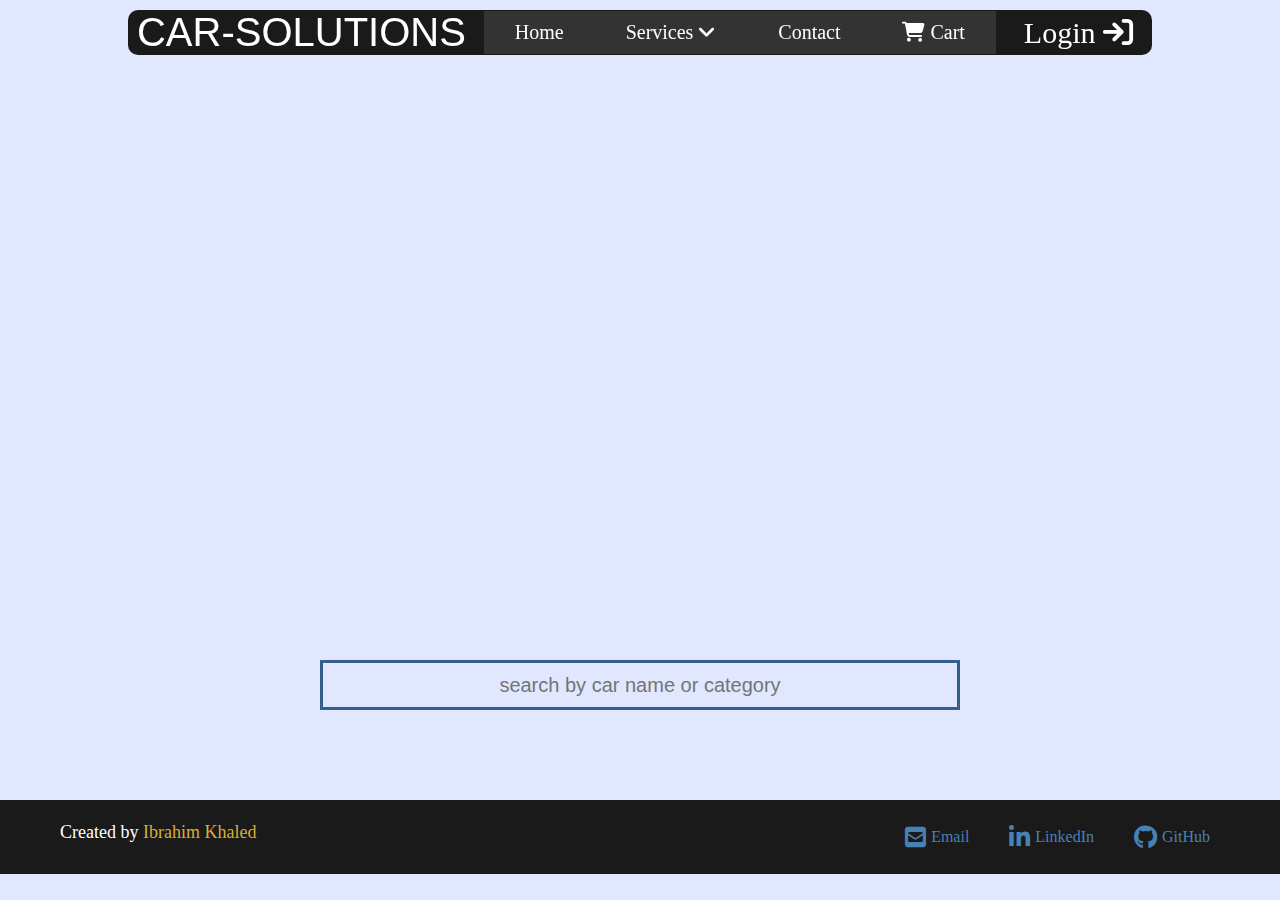
<file: index.html>
<!DOCTYPE html>
<html lang="en">

<head>
    <meta charset="UTF-8">
    <meta name="viewport" content="width=device-width, initial-scale=1.0">
    <title>car-solutions</title>
    <link rel="stylesheet" href="style/style.css">
    <link rel="stylesheet" href="style/all.css">
    <link rel="stylesheet" href="https://cdn.jsdelivr.net/npm/swiper@11/swiper-bundle.min.css" />
</head>

<body>
    <div class="car-details">

    </div>
    <div class="wrapper">
        <nav>
            <p class="logo">car-solutions</p>
            <ul class="main-nav">
                <li><a href="#returnTop">Home</a></li>
                <li id="drop-down-btn">services <i class="fa-solid fa-angle-down"></i>
                    <ul id="nested-list">
                        <li id="rent-car"><a href="">rent a car</a></li>
                        <li id="buy-car"><a href="">buy a car</a></li>
                    </ul>
                </li>
                <li><a href="#contact">contact</a></li>
                <li><a href="html/cart.html" target="_blank"><i class="fa-solid fa-cart-shopping"></i> cart </a></li>
            </ul>
            <div id="login-icon"><a href="html/login.html" target="_blank">Login <i
                        class="fa-solid fa-arrow-right-to-bracket"></i></a>
            </div>
        </nav>
        <section class="view-cars" id="returnTop">
            <div class="swiper mySwiper">
                <div class="swiper-wrapper"> 
                </div>
                <div class="swiper-button-next"></div>
                <div class="swiper-button-prev"></div>
            </div>
        </section>
        <section class="search">
            <input type="text" placeholder="search by car name or category" id="search">
            <div id="search-result">
            </div>
        </section>
        <footer class="contact-section" id="contact">
            <div class="contact-container">
                <p>Created by <a href="https://your-portfolio.com" target="_blank" rel="noopener noreferrer">Ibrahim
                        Khaled</a>
                </p>
                <ul class="links">
                    <li><a href="mailto:iiibrahimKhaled@gmail.com" target="_blank" rel="noopener noreferrer"><i
                                class="fa-solid fa-square-envelope"></i> Email</a></li>
                    <li><a href="https://www.linkedin.com/in/iibrahim-khaled/" target="_blank"
                            rel="noopener noreferrer"><i class="fa-brands fa-linkedin-in"></i> LinkedIn</a></li>
                    <li><a href="https://github.com/iibrahimshaban" target="_blank" rel="noopener noreferrer"><i
                                class="fa-brands fa-github"></i> GitHub</a></li>
                </ul>
            </div>
        </footer>
    </div>
    <script src="https://cdn.jsdelivr.net/npm/swiper@11/swiper-bundle.min.js"></script>
    <script src="js/user.js"></script>
</body>

</html>
</file>
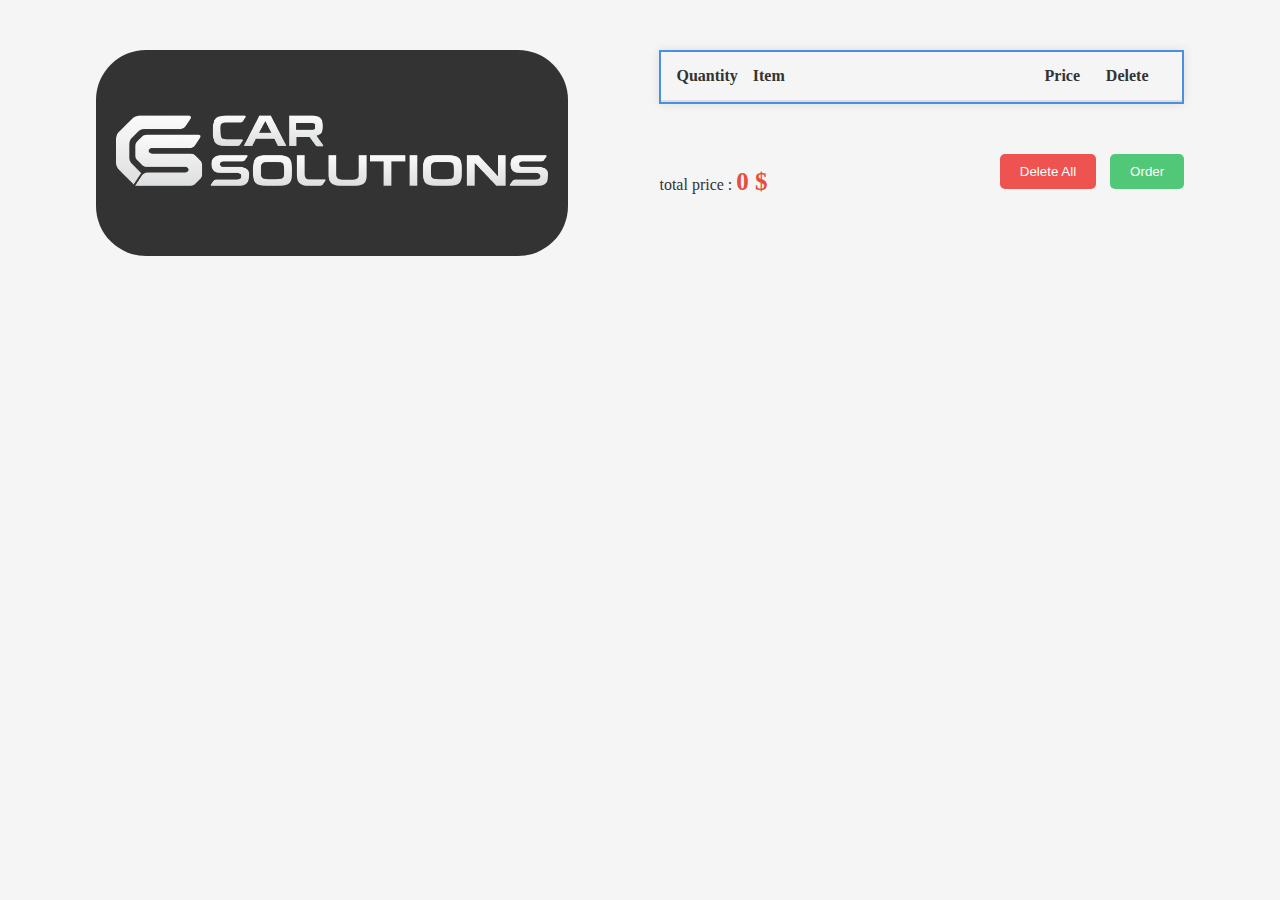
<file: html/cart.html>
<!DOCTYPE html>
<html lang="en">

<head>
    <meta charset="UTF-8">
    <meta name="viewport" content="width=device-width, initial-scale=1.0">
    <title>cart</title>
    <link rel="stylesheet" href="/style/style.css">
    <link rel="stylesheet" href="/style/all.css">
</head>

<body>
    <div class="cart-wrapper">
        <div class="logo">
            <img src="/images/logo-car-solutions.png" alt="">
        </div>
        <div class="content">
            <div class="order-table">
                <div class="order-header">
                    <p>Quantity</p>
                    <p class="m">item</p>
                    <p>price</p>
                    <div class="delete">delete</div>
                </div>
                <div id="order-body">

                </div>
            </div>
            <div class="options">
                <p>total price : <span id="totalPrice">price</span></p>
                <div class="buttons">
                    <button id="deleteAll" type="button" >Delete All</button>
                    <button id="order" type="button" onclick="addToCart()">Order</button>
                </div>
            </div>
        </div>
    </div>
    <script src="/js/cart.js"></script>
</body>

</html>
</file>
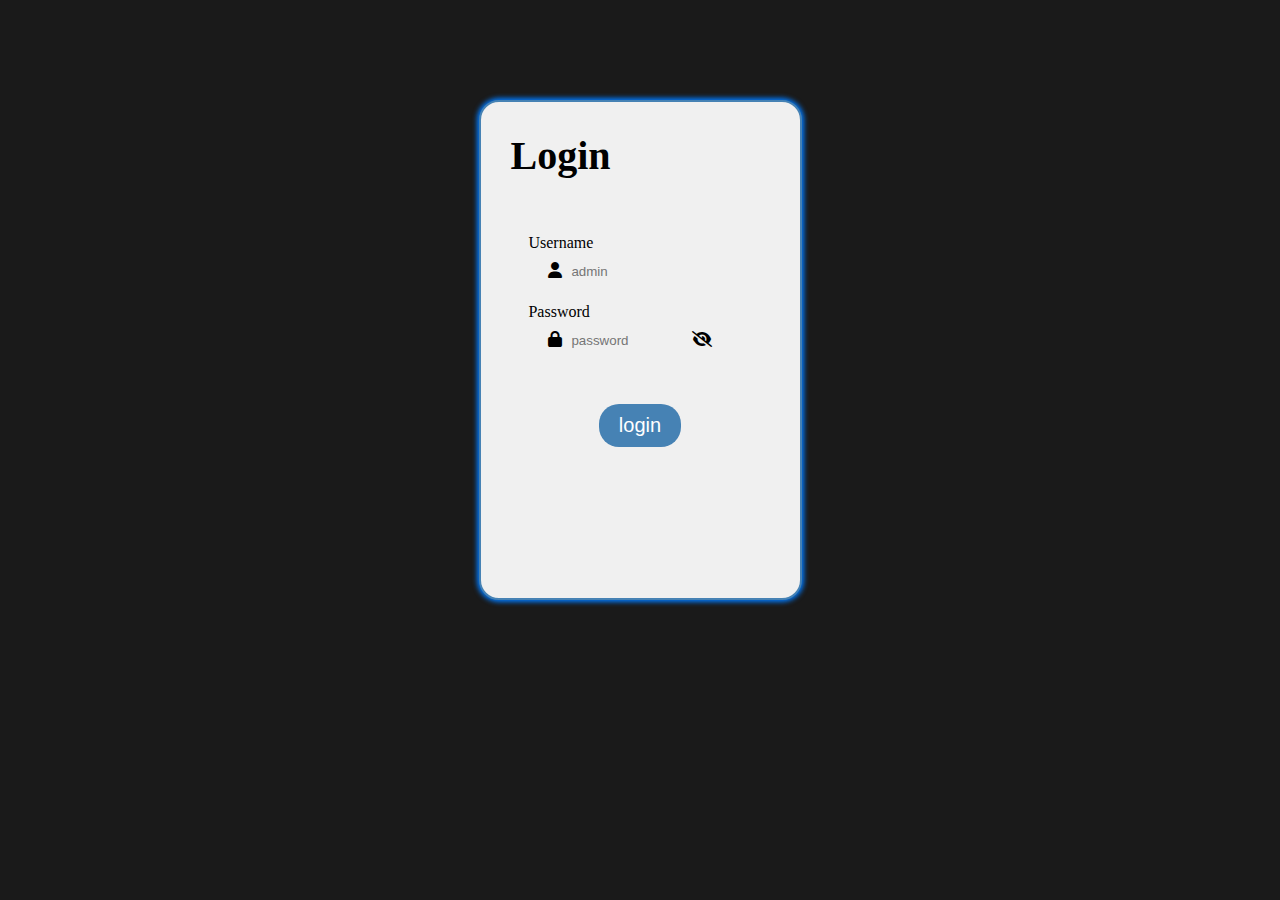
<file: html/login.html>
<!DOCTYPE html>
<html lang="en">
<head>
    <meta charset="UTF-8">
    <meta name="viewport" content="width=device-width, initial-scale=1.0">
    <title>Login</title>
    <link rel="stylesheet" href="/style/style.css">
    <link rel="stylesheet" href="/style/all.css">
</head>
<body>
    <div class="login-container">
        <div class="login">
            <h1>Login</h1>
            <div id="error-box"></div>
            <form action="/html/admin.html">
                <div class="outer-container">
                    <label for="admin" class="title">username</label>
                    <div class="inner-container">
                        <i class="fa-solid fa-user"></i>
                        <input type="text" placeholder="admin" id="admin" name="username">
                    </div>
                </div>
                <div class="outer-container">
                    <label for="password" class="title">password</label>
                    <div class="inner-container">
                        <i class="fa-solid fa-lock"></i>
                        <input type="password" placeholder="password" id="password" name="password">
                        <span id="open-eye"><i class="fa-solid fa-eye-slash"></i></span>
                        <span id="close-eye"><i class="fa-solid fa-eye"></i></span>
                    </div>
                </div> 
                <input type="submit" value="login" id="submit" name="submit">
            </form>
        </div>
    </div>
    <script src="/js/login.js"></script>
</body>
</html>
</file>
<file: style/style.css>
* {
    padding: 0;
    margin: 0;
    box-sizing: border-box;
}

.wrapper {
    width: 100%;
    min-height: 100vh;
    position: relative;
    background-color: #e0e7ff;
}

nav {
    position: fixed;
    width: 80%;
    margin: 10px 10%;
    border-radius: 10px;
    display: flex;
    justify-content: space-around;
    align-items: center;
    background-color: #1A1A1A;
    z-index: 1000;
}

nav .logo {
    font-size: 40px;
    font-family: 'Franklin Gothic Medium', 'Arial Narrow', Arial, sans-serif;
    font-weight: 300;
    text-transform: uppercase;
    color: #FFFFFF;
}

nav>ul.main-nav {
    width: 50%;
    display: flex;
    justify-content: space-around;
    list-style: none;
    flex-wrap: wrap;
    background-color: #333333
}

nav ul.main-nav>li a {
    display: block;
    text-decoration: none;
    text-transform: capitalize;
    font-size: clamp(1rem, 2.5vw, 1.25rem);
    padding: 10px;
    color: #FFFFFF
}

#drop-down-btn {
    text-transform: capitalize;
    font-size: 20px;
    padding: 10px;
    color: #FFFFFF;
    cursor: pointer;
}

nav>ul.main-nav>li a:hover {
    color: #007BFF;
}

nav>ul li {
    position: relative;
}

#nested-list {
    list-style: none;
    position: absolute;
    top: 40px;
    background-color: #FFFFFF;
    display: none;
}

#nested-list a {
    border-bottom: 1px solid black;
    font-size: 15px;
    color: #333333;
}

#nested-list li a:hover {
    background-color: #f0f0f0;
    color: #007BFF;
}

#login-icon a {
    text-decoration: none;
    color: white;
    text-transform: capitalize;
    font-size: 30px;
    padding: 10px;
    text-align: end;
}

.view-cars{
    width: 100%;
    padding: 80px;
}
.swiper{
    width: 80%;
    height: 500px;
    background-color: #e0e7ff;
}

.swiper-slide {
    text-align: center;
    font-size: 18px;
    display: flex;
    justify-content: center;
    align-items: center;
}
.swiper-slide .card img {
    display: block;
    width: 100%;
    height: 70%;
}
.swiper .swiper-slide .card{
   width: 100%;
   height: 100%;
   cursor: pointer;
}
.swiper .swiper-slide h1{
    padding: 20px;
}
.swiper .swiper-slide .card .info{
    width: 40%;
    height: 30%;
    display: flex;
    justify-content: space-around;
    margin: auto;
}
.swiper .swiper-slide .card .info button{
   width: 40%;
   height: fit-content;
   padding: 10px;
   border: 2px solid #4682B4;
   color: #333333;
   cursor: pointer;
   transition: 1s;
   border-radius: 5px;
}
.swiper .swiper-slide .card .info p{
   width: fit-content;
   height: fit-content;
   padding: 10px;
   border: 2px solid #4682B4;
   color: #333333;
   cursor: pointer;
   transition: 1s;
   border-radius: 5px;
}
.swiper .swiper-slide .card .info button:hover{
   scale: 1.4;
   background-color: #4682B4;
   color: #FFFFFF;
}
.search{
    width: 100%;
    min-height: 10vh;
}
.search input{
    width: 50%;
    height: 50px;
    display: block;
    margin: auto;
    background-color: #e0e7ff;
    border: 3px solid #355E8C;
    text-align: center;
    color: black;
    font-size: 20px;
    margin-bottom: 30px;
}
#search-result{
    width: 90%;
    padding: 30px;
    margin: auto;
    display: grid;
    grid-template-columns: repeat(3,1fr);
    gap: 20px;
    align-items: center;
    overflow: visible;
}
#search-result .car{
    width: 400px;
    height: 300px;
    background-color: #e0e7ff;
    border: 1px solid black;
    border-radius: 5px;
    box-shadow: 0 0 2px 2px #4682B4 ;
    transition: transform 0.5s ease, z-index 0s;
    position: relative;
    z-index: 10;
    margin-bottom: 10px;
    transform-style: preserve-3d;
}
#search-result .car img{
    display: block;
    width: 100%;
    height: 100%;
}
#search-result .image{
    width: 100%;
    height: 80%;
    backface-visibility: hidden;
}
#search-result .car h1{
    height: 20%;
    text-align: center;
    padding: 10px;
    backface-visibility: hidden;
}
#search-result .car ul{
    position: absolute;
    top: 0;
    left: 0;
    width: 100%;
    transform: rotateY(180deg);
    backface-visibility: hidden;
    list-style: none;
    padding: 20px;
    background-color: #e0e7ff;
}
#search-result ul li{
   font-size: 20px;
   margin-bottom: 5px;
   align-items: center;
   color: black;
   word-wrap: break-word;
}
#search-result .car .buyNow {
   padding: 10px 20px;
   border-radius: 5px;
   background-color: #ff5722;;
   width: 100%;
   margin-top: 20px;
   text-align: center;
   cursor: pointer;
}
#search-result .car .buyNow:hover {
    transform: scale(1.1);
   background-color: #e64a19;;
}
#search-result .car:hover{
    transform: rotateY(180deg) scale(1.3);
    z-index: 10;
}
#search-result .car:hover + .car {
    transform: translateX(60px); /* Push right neighbor right */
    transition: transform 0.3s ease;
}

#search-result .car ~ .car:hover + .car {
    transform: translateX(60px); /* Push right neighbor if not first */
    transition: transform 0.3s ease;
}

#search-result .car:hover ~ .car {
    transform: translateY(30px); /* Push down items below */
    transition: transform 0.3s ease;
}
@media (max-width: 768px) {
    #search-result {
        grid-template-columns: repeat(2, 1fr); /* 2 columns on smaller screens */
    }
}

@media (max-width: 480px) {
    #search-result {
        grid-template-columns: 1fr; /* 1 column on very small screens */
        padding: 15px;
    }

    #search-result .car:hover {
        transform: scale(1.2); /* Reduce scale on small screens */
    }

    #search-result .car:hover + .car {
        transform: translateX(30px); /* Adjust shift on small screens */
    }

    #search-result .car:hover ~ .car {
        transform: translateY(15px); /* Adjust down shift */
    }
}
.contact-section {
    background-color: #1A1A1A; 
    padding: 20px 0;
    width: 100%;
    position: relative;
    bottom: 0;
}

.contact-container {
    max-width: 1200px;
    margin: 0 auto;
    padding: 0 20px;
    display: flex;
    flex-direction: column;
    align-items: center;
    color: #FFFFFF; 
}

.contact-container p {
    font-size: clamp(0.875rem, 1.5vw, 1.125rem);
    margin-bottom: 10px;
}

.contact-container p a {
    color: #D4AF37; 
    text-decoration: none;
}

.contact-container p a:hover {
    color: #E0C070; 
}

.links {
    list-style: none;
    padding: 0;
    display: flex;
    gap: 15px; 
}

.links li a {
    color: #4682B4; 
    text-decoration: none;
    display: flex;
    align-items: center;
    padding: 5px 10px;
    border-radius: 3px;
    transition: all 0.3s ease;
}

.links li a i {
    margin-right: 5px; 
    font-size: clamp(1rem, 2vw, 1.5rem); 
}

.links li a:hover {
    background-color: #E6F0FA; 
    color: #355E8C; 
}

@media (min-width: 768px) {
    .contact-container {
        flex-direction: row;
        justify-content: space-between;
    }
    .links {
        gap: 20px;
    }
}


.login-container{
    width: 100%;
    height: 100vh;
    background-color: #1A1A1A;
}
.login{
    width: fit-content;
    height: 500px;
    background-color: #f0f0f0;
    margin: auto;
    transform: translateY(100px);
    padding: 30px;
    border-radius: 20px;
    border: #4682B4 2px solid;
    box-shadow: 0 0 5px 2px #007BFF;
}
.login h1{
    font-size: 40px;
}
.login form{
    display: block;
    margin-top: 50px;
}
.login form label{
    cursor: pointer;
}
.login .outer-container{
    margin: 5%;
}
.login .outer-container .title{
    display: block;
    text-transform: capitalize;
    padding: 5px;
}
.login .outer-container .inner-container{
   width: 100%;
   text-indent: 10px;
   padding: 5px;
}
.login .outer-container .inner-container input{
    border: none;
    background-color: #f0f0f0;
    text-indent: 5px;
    width: 50%;
}
#submit{
    display: block;
    margin: 10% auto;
    border: none;
    outline: none;
   background-color: #4682b4;
    color: white;
    padding: 10px 20px;
    margin-top: 50px;
    cursor: pointer;
    transition: 0.5s;
    border-radius: 20px;
    font-size: 20px;
}
#submit:hover{
    transform: scale(1.2);
    background-color: #5a9bd4
}
#open-eye{
    cursor: pointer;
}
#close-eye{
    cursor: pointer;
    display: none;
}

.errors{
    margin-top: 5px;
    text-align: center;
    color: red;
    border: 1px solid red;
}
.blur{
    position: fixed;
    top: 0;
    left: 0;
    width: 100%;
    height: 100%;
    filter: blur(5px);
    background-color: rgba(0, 0, 0, 0.5); /* Optional: semi-transparent background */
    z-index: 1000; /* Below the target div */
}
.car-details{
    padding: 50px;
    position: fixed;
    top: 100px;
    right: 400px;
    width: fit-content;
    height: fit-content;
    z-index: 1001;
    display: none;
    background-color: #2c3e50;
    color: white;
}
.car-details .fa-circle-xmark{
    position: absolute;
    top: 10px;
    right: 10px;
    cursor: pointer;
    font-size: 30px;
}
.car-details .car-swipper{
    width: 900px;
    height: 400px;
    display: flex;
    justify-content: space-between;
}
.car-details .car-swipper ul{
    list-style: none;
    width: 50%;
}
.car-details .car-swipper ul li{
   font-size: 25px;
   margin-bottom: 5px;
   align-items: center;
   word-wrap: break-word;
}
.car-details .car-swipper img{
    width: 600px;
    height: 400px;
}
.car-details .buyNow {
   padding: 10px 20px;
   border-radius: 5px;
   background-color: #ff5722;;
   width: 100%;
   margin-top: 20px;
   text-align: center;
   cursor: pointer;
}
.car-details .buyNow:hover {
    transform: scale(1.1);
   background-color: #e64a19;;
}
.cart-wrapper{
    padding: 50px;
    width: 100%;
    min-height: 100vh;
    display: flex;
    justify-content: space-around;
    align-items: self-start;
     background-color: #F5F5F5; 
    flex-wrap: wrap;
}
.cart-wrapper .logo{
    width: 40%;
    background-color: #333333;
    border-radius: 50px;
    padding: 20px;
    margin-bottom: 50px;
}
.cart-wrapper .logo img{
    width: 100%;
    height: fit-content;
}
.cart-wrapper .content{
    color: #333333; 
}
.cart-wrapper .order-table{
    max-width: 900px;
    overflow: hidden;
    box-shadow: 0 0 10px rgba(0,0,0,0.1);
    border: 2px solid #4A90E2;
}
.cart-wrapper .order-header,
.cart-wrapper .order-row {
  display: grid;
  grid-template-columns: 1fr 5fr 1fr 1fr;
  padding: 15px;
  align-items: center;
}
.cart-wrapper .m{
  margin-left: 15px;
}
.cart-wrapper .order-header {
  background-color: #f5f5f5;
  font-weight: bold;
  border-bottom: 2px solid #ddd;
  text-transform: capitalize;
}
.cart-wrapper .order-row{
  border-bottom: 1px solid #eee;
  background: #fff;
}
.cart-wrapper .order-row p:first-child{
  text-align: center;
}
.cart-wrapper .order-row .price{
  color: #E94B3C;
}
.cart-wrapper .order-row .remove{
  padding: 5px 10px;
  background-color: #EF5350;
  border-radius: 10px;
  cursor: pointer;
  color: white;
  text-transform: capitalize;
}
.cart-wrapper .order-row .remove:hover{
  background-color: #D32F2F;
}
.cart-wrapper .order-row:nth-child(even) {
  background-color: #fafafa;
}
.cart-wrapper .options{
    width: 100%;
    margin-top: 50px;
    display: flex;
    justify-content: space-between;
    align-items: center;
    text-align: end;
}
.cart-wrapper .options p{
    color: #333333;;
}
.cart-wrapper .options span{
    color: #E94B3C;
    font-size: 25px;
    font-weight: bold;
}
.cart-wrapper .options span:hover{
    color: #F7B32B;
}
.cart-wrapper .options button{
    background-color: #50C878;
    color: white;
    padding: 10px 20px;
    cursor: pointer;
    border: none;
    border-radius: 5px;
    margin-left: 10px;
    margin-bottom: 20px;
}
.cart-wrapper .options button:hover{
    background-color: #45B7D1;
    transform: scale(1.2);
}
#deleteAll{
   background-color: #EF5350;;
}
#deleteAll:hover{
    background-color: #D32F2F;
}
</file>
